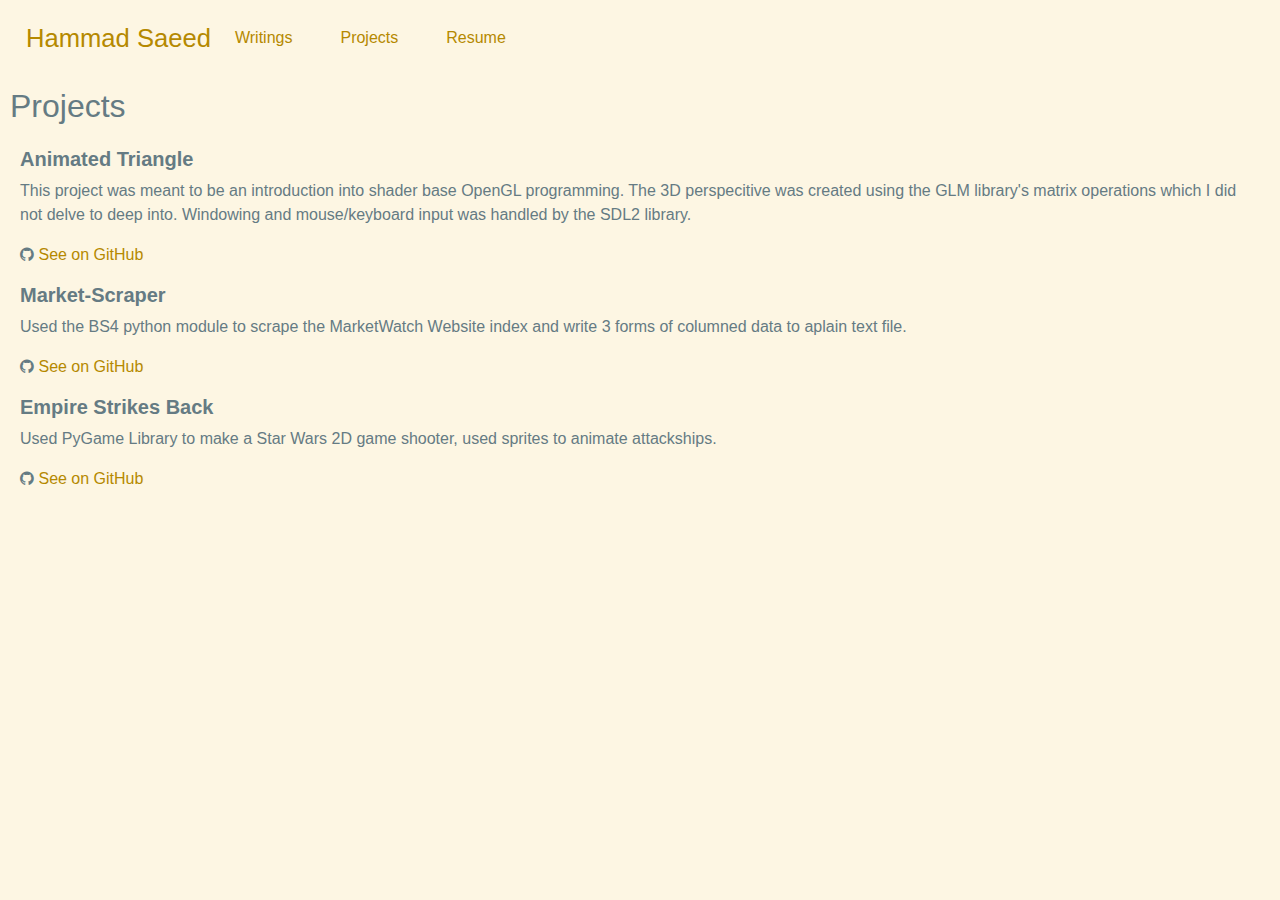
<file: projects.html>
<!DOCTYPE html>
<html lang="en">
<head>
    <meta charset="UTF-8">
    <meta http-equiv="X-UA-Compatible" content="IE=edge">
    <meta name="viewport" content="width=device-width, initial-scale=1.0">
    <link rel="stylesheet" href="https://maxcdn.bootstrapcdn.com/bootstrap/4.0.0/css/bootstrap.min.css" integrity="sha384-Gn5384xqQ1aoWXA+058RXPxPg6fy4IWvTNh0E263XmFcJlSAwiGgFAW/dAiS6JXm" crossorigin="anonymous">
    <link rel="stylesheet" href="https://stackpath.bootstrapcdn.com/font-awesome/4.7.0/css/font-awesome.min.css" integrity="sha384-wvfXpqpZZVQGK6TAh5PVlGOfQNHSoD2xbE+QkPxCAFlNEevoEH3Sl0sibVcOQVnN" crossorigin="anonymous">
    <link rel="stylesheet" href="style.css">
    <title>Projects</title>
</head>
<body>


    <div class ="main-content">
       
        <nav class="navbar navbar-expand-md navbar-light">
            <a class="title" href="index.html">Hammad Saeed</a>
            <button class="navbar-toggler" type="button" data-toggle="collapse" data-target="#navbarNavAltMarkup" aria-controls="navbarNavAltMarkup" aria-expanded="false" aria-label="Toggle navigation">
              <span class="navbar-toggler-icon"></span>
            </button>
            <div class="collapse navbar-collapse" id="navbarNavAltMarkup">
              <div class="navbar-nav">
                <a class="nav-item nav-link" href="writings.html">Writings</a>
                <a class="nav-item nav-link" href="projects.html">Projects</a>
                <a class="nav-item nav-link" href="resume.html">Resume</a>
              </div>
            </div>
          </nav>
          <h1>Projects</h1>
    </div>


    <div class="section-content">
    
      <h3 class="projects">Animated Triangle</h3>
      <p>
        This project was meant to be an introduction into shader base OpenGL programming. The 3D perspecitive was created using the GLM library's
        matrix operations which I did not delve to deep into. Windowing and mouse/keyboard input was handled by the SDL2 library. 
      </p>
      <p><i class="fa fa-github" aria-hidden="true"></i> <a href="https://github.com/Hammadus"> See on GitHub</a></p>

      <h3 class="projects">Market-Scraper</h3>
      <p>
        Used the BS4 python module to scrape the MarketWatch Website index and write 3 forms of columned data to aplain text file.  
      </p>
      <p><i class="fa fa-github" aria-hidden="true"></i> <a href="https://github.com/Hammadus"> See on GitHub</a></p>

      <h3 class="projects">Empire Strikes Back</h3>
      <p>
        Used PyGame Library to make a Star Wars 2D game shooter, used sprites to animate attackships. 
      </p>
      <p><i class="fa fa-github" aria-hidden="true"></i> <a href="https://github.com/Hammadus"> See on GitHub</a></p>


    </div>
    

    <script src="https://code.jquery.com/jquery-3.2.1.slim.min.js" integrity="sha384-KJ3o2DKtIkvYIK3UENzmM7KCkRr/rE9/Qpg6aAZGJwFDMVNA/GpGFF93hXpG5KkN" crossorigin="anonymous"></script>
    <script src="https://cdnjs.cloudflare.com/ajax/libs/popper.js/1.12.9/umd/popper.min.js" integrity="sha384-ApNbgh9B+Y1QKtv3Rn7W3mgPxhU9K/ScQsAP7hUibX39j7fakFPskvXusvfa0b4Q" crossorigin="anonymous"></script>
    <script src="https://maxcdn.bootstrapcdn.com/bootstrap/4.0.0/js/bootstrap.min.js" integrity="sha384-JZR6Spejh4U02d8jOt6vLEHfe/JQGiRRSQQxSfFWpi1MquVdAyjUar5+76PVCmYl" crossorigin="anonymous"></script>
</body>
</html>
</file>
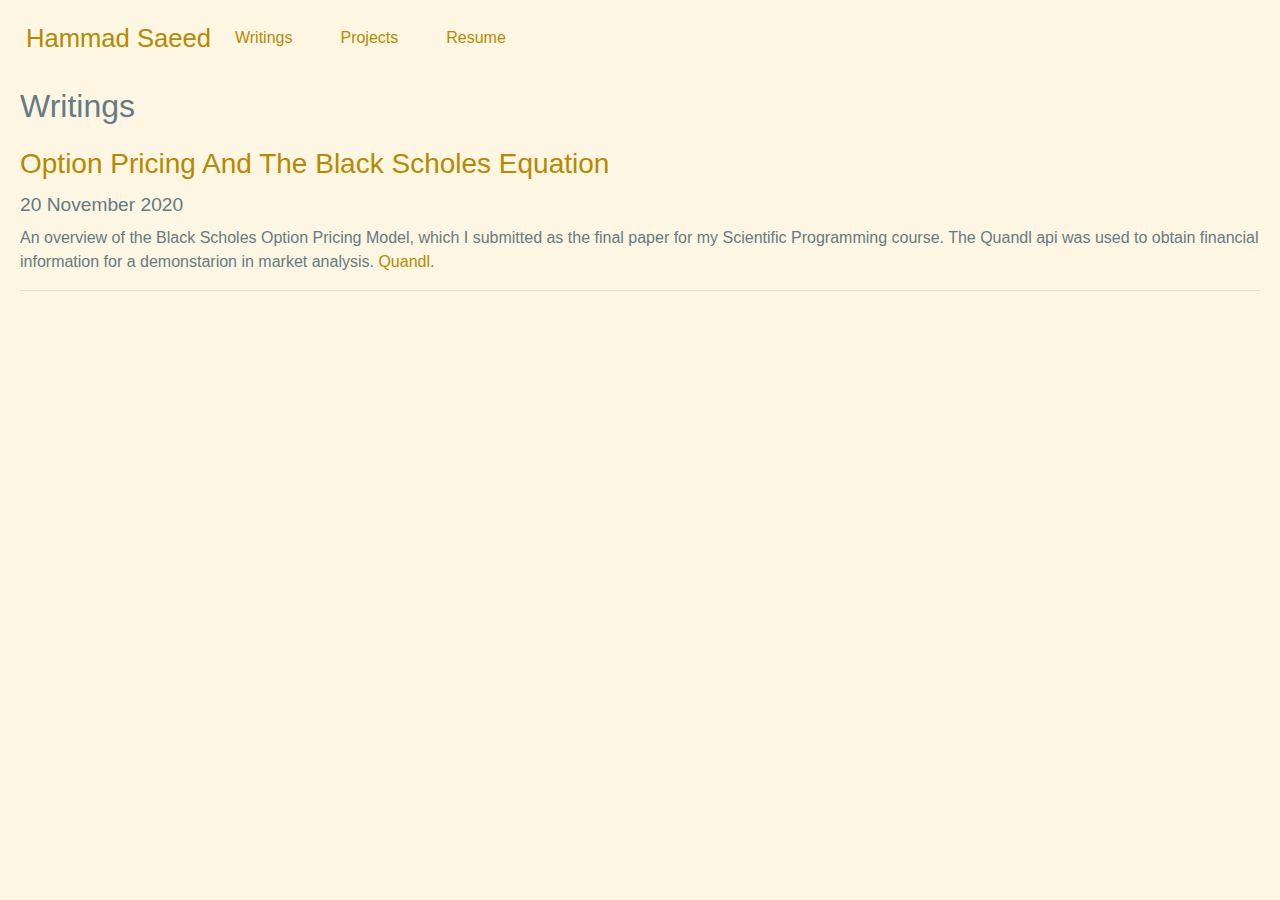
<file: writings.html>
<!DOCTYPE html>
<html lang="en">
<head>
    <meta charset="UTF-8">
    <meta http-equiv="X-UA-Compatible" content="IE=edge">
    <meta name="viewport" content="width=device-width, initial-scale=1.0">
    <link rel="stylesheet" href="https://maxcdn.bootstrapcdn.com/bootstrap/4.0.0/css/bootstrap.min.css" integrity="sha384-Gn5384xqQ1aoWXA+058RXPxPg6fy4IWvTNh0E263XmFcJlSAwiGgFAW/dAiS6JXm" crossorigin="anonymous">
    <link rel="stylesheet" href="style.css">
    <title>Writings</title>
</head>
<body>


    <div class ="main-content">
       
        <nav class="navbar navbar-expand-md navbar-light">
            <a class="title" href="index.html">Hammad Saeed</a>
            <button class="navbar-toggler" type="button" data-toggle="collapse" data-target="#navbarNavAltMarkup" aria-controls="navbarNavAltMarkup" aria-expanded="false" aria-label="Toggle navigation">
              <span class="navbar-toggler-icon"></span>
            </button>
            <div class="collapse navbar-collapse" id="navbarNavAltMarkup">
              <div class="navbar-nav">
                <a class="nav-item nav-link" href="writings.html">Writings</a>
                <a class="nav-item nav-link" href="projects.html">Projects</a>
                <a class="nav-item nav-link" href="resume.html">Resume</a>
              </div>
            </div>
          </nav>

    </div>

    <div class="section-content">

        <h1>Writings</h1> 

          <h3><a href="Option_Pricing_and_the_Black_Scholes_Equation.pdf">Option Pricing And The Black Scholes Equation</a></h3>
            <h4><small>20 November 2020</small></h4>
            <p>An overview of the Black Scholes Option Pricing Model, which I submitted as the final paper for my Scientific Programming course. The 
                Quandl api was used to obtain financial information for a demonstarion in market analysis. <a href="https://www.quandl.com/tools/api">Quandl</a>.<hr>
            </p>
    </div>

    <script src="https://code.jquery.com/jquery-3.2.1.slim.min.js" integrity="sha384-KJ3o2DKtIkvYIK3UENzmM7KCkRr/rE9/Qpg6aAZGJwFDMVNA/GpGFF93hXpG5KkN" crossorigin="anonymous"></script>
    <script src="https://cdnjs.cloudflare.com/ajax/libs/popper.js/1.12.9/umd/popper.min.js" integrity="sha384-ApNbgh9B+Y1QKtv3Rn7W3mgPxhU9K/ScQsAP7hUibX39j7fakFPskvXusvfa0b4Q" crossorigin="anonymous"></script>
    <script src="https://maxcdn.bootstrapcdn.com/bootstrap/4.0.0/js/bootstrap.min.js" integrity="sha384-JZR6Spejh4U02d8jOt6vLEHfe/JQGiRRSQQxSfFWpi1MquVdAyjUar5+76PVCmYl" crossorigin="anonymous"></script>
</body>
</html>
</file>
<file: style.css>
div.main-content {
    margin-left: auto;
    margin-right: auto;
    margin-top: 10px;
    padding-left: 10px;
    padding-right: 10px;
    overflow: hidden;
}

.section-content {
    margin-left: auto;
    margin-right: auto;
    padding-left: 20px;
    padding-right: 20px;
}

.title {
    font-size: 1.6em;
}

body {
    font-family: sans-serif;
    color: #657B83;
    background-color: #FDF6E3;
    font-size: 16px;
}

@media (min-width: 992px){
    .nav-item {
        margin-left : 1em;
        margin-right : 1em;
    }
}

code {
    font-size: 14px;
}

.navbar .navbar-nav .nav-link {
    color: #B58900;
    text-decoration: none;
}

h1 {
    font-size: 2em;
    margin: 0.67em 0;
}
#media {
    font-size: large;
}

.projects {
    font-size: 20px;
    font-weight: bold;
}

a:link, 
a:visited, 
a:hover, 
a:active {
    color: #B58900;
    text-decoration: none;
}
a:hover {
    text-decoration: underline;
}
</file>
